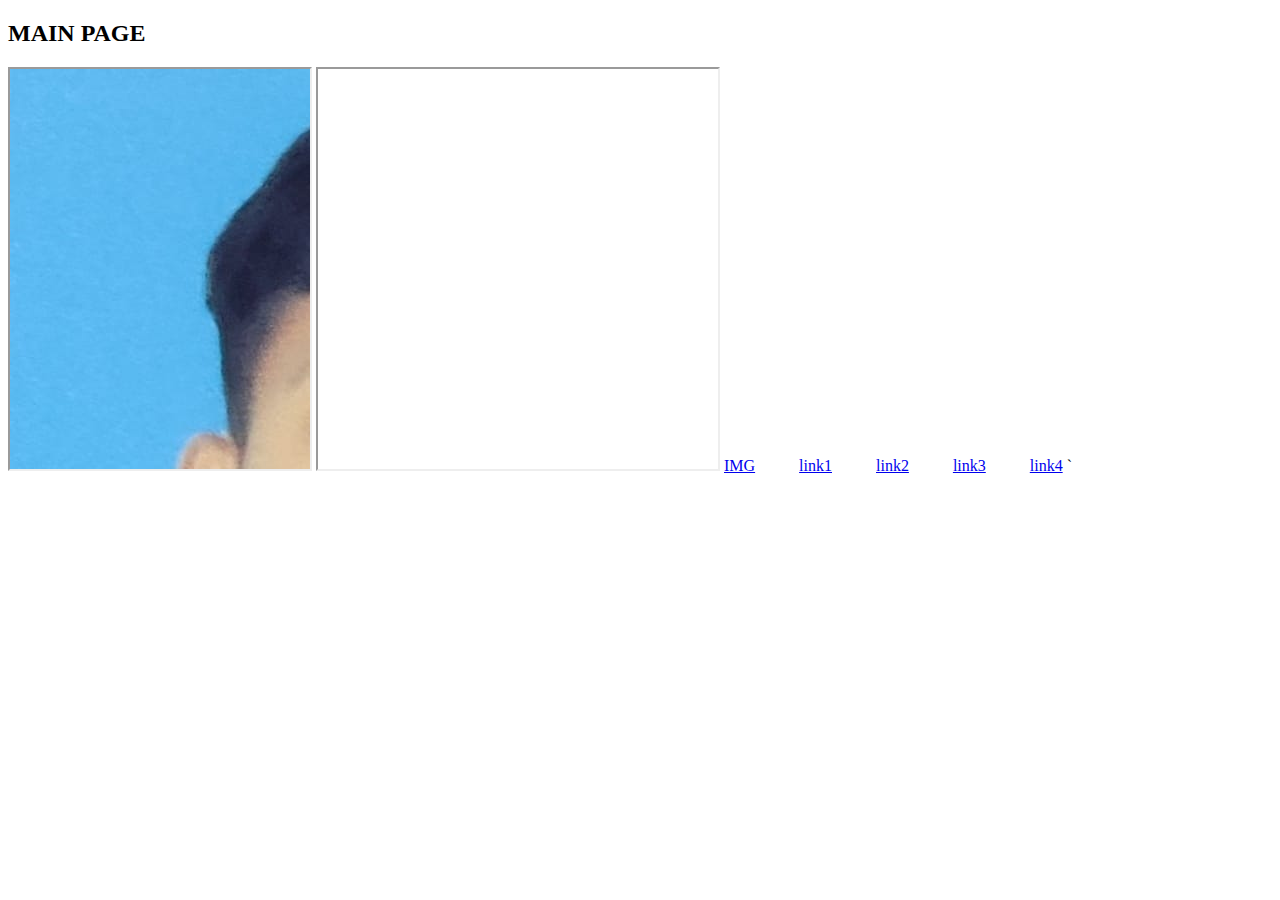
<file: iframes_task/index.html>
<!DOCTYPE html>
<html lang="en">
<head>
    <meta charset="UTF-8">
    <meta name="viewport" content="width=<device-width>, initial-scale=1.0">
    <title>Document</title>
</head>
<body>
    <h2>MAIN PAGE</h2>
    <iframe src="pic1.jpg" height="400px" width="300px" ></iframe>
    <iframe src="" height="400px" width="400px" name="docs"></iframe>
    <a href="car.jpg" target="docs">IMG</a>&nbsp;&nbsp;&nbsp;&nbsp;&nbsp;&nbsp;&nbsp;&nbsp;&nbsp;&nbsp;
    <a href="https://10000coders.co/" target="docs">link1</a>&nbsp;&nbsp;&nbsp;&nbsp;&nbsp;&nbsp;&nbsp;&nbsp;&nbsp;&nbsp;
    <a href="https://en.wikipedia.org/wiki/Malla_Reddy" target="docs">link2</a>&nbsp;&nbsp;&nbsp;&nbsp;&nbsp;&nbsp;&nbsp;&nbsp;&nbsp;&nbsp;
    <a href="https://www.cmr.edu.in/" target="docs">link3</a>&nbsp;&nbsp;&nbsp;&nbsp;&nbsp;&nbsp;&nbsp;&nbsp;&nbsp;&nbsp;
    <a href="https://mrcet.com/AboutMRCET.html" target="docs">link4</a>
    

</body>
</html>`
</file>
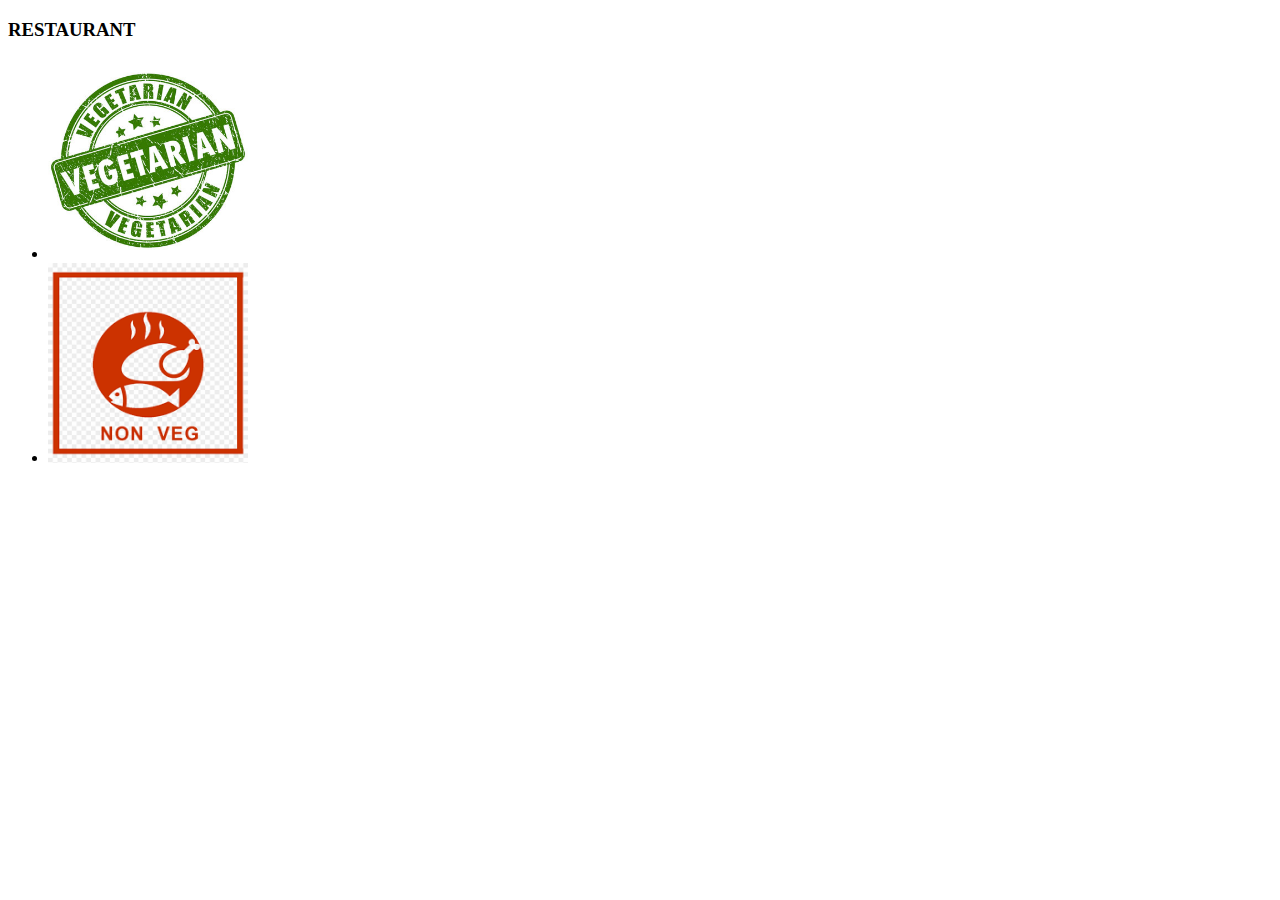
<file: TASK2/index.html>
<!DOCTYPE html>
<html lang="en">
<head>
<title> Restaurant</title>

</head>
<body> 
<h3> RESTAURANT</h3>
<ul>
<li><a href="./VEG.html"> <img src="veg_logo.jpg"  height="200px" width="200px"> </a> </li>
<li><a href="./NON_VEG.html"> <img src="NON_VEG_logo.png" height="200px" width="200px" >  </a></li>
</ul>

</body>
</html>
</file>
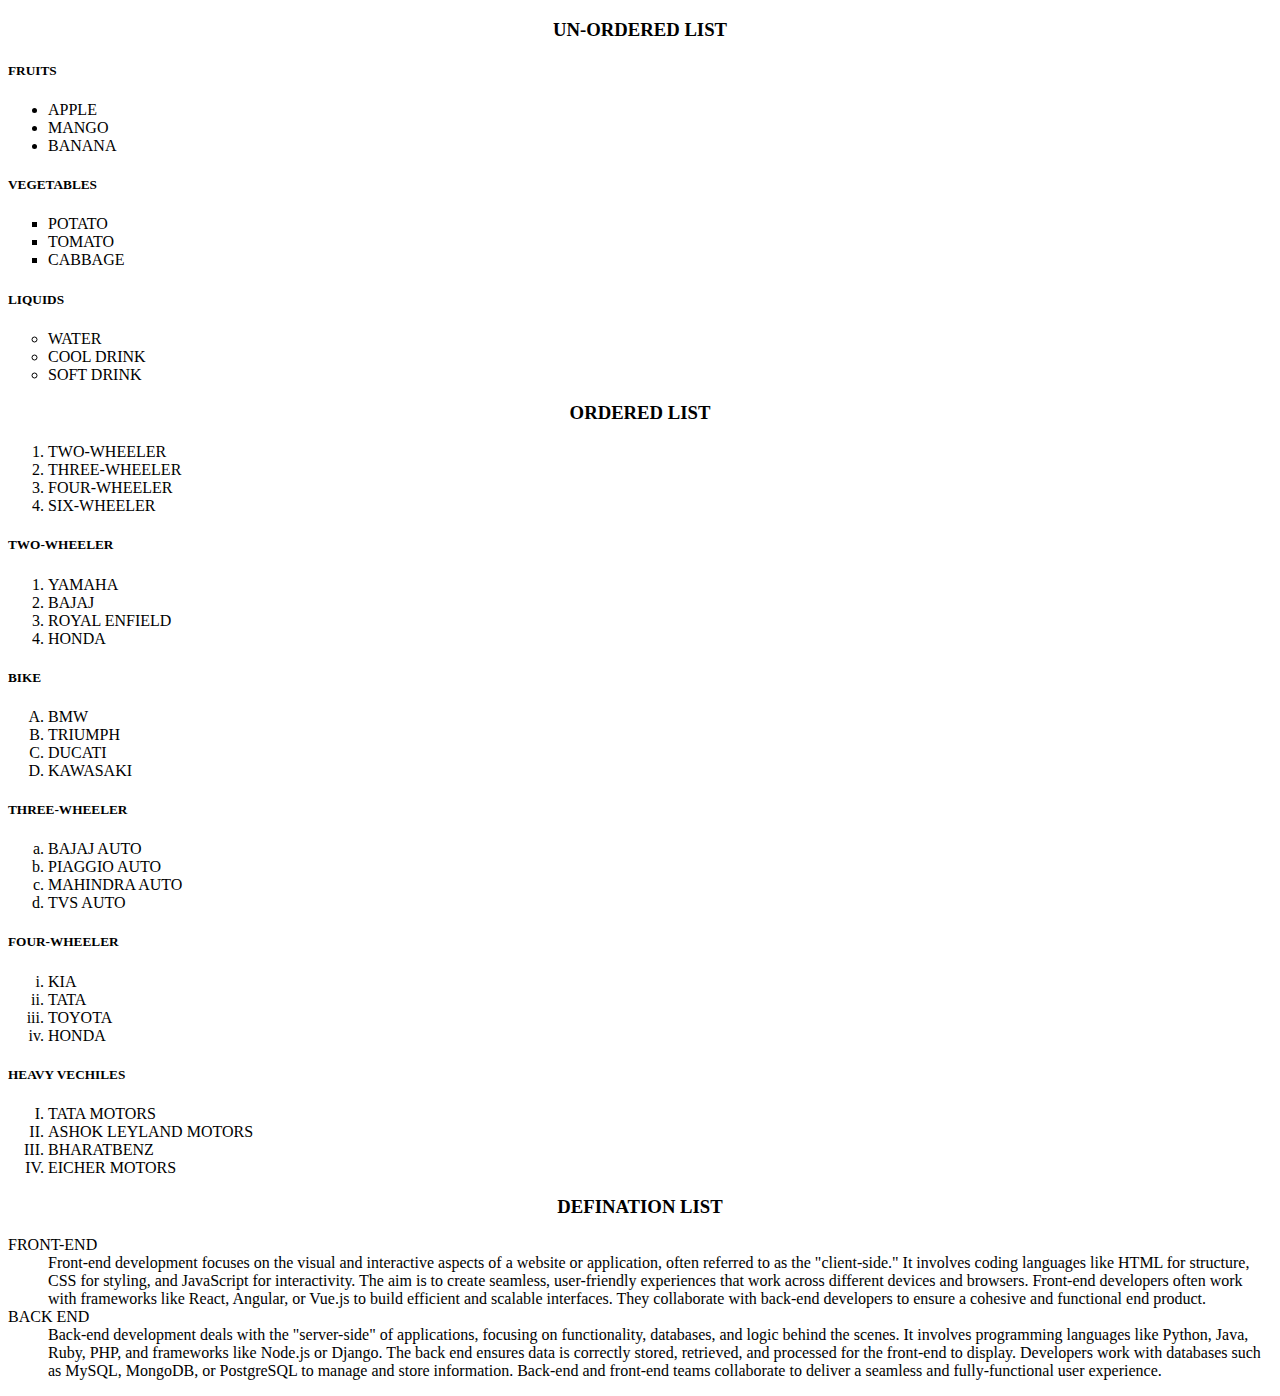
<file: List_task/18task.html>
<!DOCTYPE html>
<html lang="en">
<head>
    <meta charset="UTF-8">
    <meta name="viewport" content="width=device-width, initial-scale=1.0">
    <title>Document</title>
</head>
<body>
<center>
    <h3>UN-ORDERED LIST</h3></center>
    <h5>FRUITS</h5>
    <ul>
        
        <li>APPLE</li>
        <li>MANGO</li>
        <li>BANANA</li>
    </ul>

    <h5>VEGETABLES</h5>
    <ul type="square">
        
        <li>POTATO</li>
        <li>TOMATO</li>
        <li>CABBAGE</li>
    </ul>

    <h5>LIQUIDS</h5>
    <ul TYPE="CIRCLE">
        
        <li>WATER</li>
        <li>COOL DRINK</li>
        <li>SOFT DRINK</li>
    </ul>
<center>
<h3>ORDERED LIST</h3></center>
    <ol>
        <LI>TWO-WHEELER</LI>
        <LI>THREE-WHEELER</LI>
        <LI>FOUR-WHEELER</LI>
        <LI>SIX-WHEELER</LI>

    </ol>
    <H5>TWO-WHEELER</H5>
    <ol>
        <LI>YAMAHA</LI>
        <LI>BAJAJ</LI>
        <LI>ROYAL ENFIELD</LI>
        <LI>HONDA</LI>

    </ol>

    <H5>BIKE </H5>
    <ol TYPE="A">
        <LI>BMW</LI>
        <LI>TRIUMPH</LI>
        <LI>DUCATI</LI>
        <LI>KAWASAKI</LI>

    </ol>
    <H5>THREE-WHEELER</H5>
    <ol TYPE="a">
        <LI>BAJAJ AUTO</LI>
        <LI>PIAGGIO AUTO</LI>
        <LI>MAHINDRA AUTO</LI>
        <LI>TVS AUTO</LI>

    </ol>
    <H5>FOUR-WHEELER</H5>
    <ol type="i">
        <LI>KIA</LI>
        <LI>TATA</LI>
        <LI> TOYOTA</LI>
        <LI>HONDA</LI>

    </ol>
    <H5>HEAVY VECHILES</H5>
    <ol type="I">
        <LI>TATA MOTORS</LI>
        <LI>ASHOK LEYLAND MOTORS</LI>
        <LI> BHARATBENZ</LI>
        <LI>EICHER MOTORS</LI>

    </ol>
<center>
<h3 >DEFINATION LIST</h3></center>
    <dl>
        <dt>  FRONT-END</dt>
            <dd>Front-end development focuses on the visual and interactive aspects of a website or application, often referred to as the "client-side."

It involves coding languages like HTML for structure, CSS for styling, and JavaScript for interactivity.

The aim is to create seamless, user-friendly experiences that work across different devices and browsers.

Front-end developers often work with frameworks like React, Angular, or Vue.js to build efficient and scalable interfaces.

They collaborate with back-end developers to ensure a cohesive and functional end product.</dd>

            <dt>  BACK END</dt>
            <dd>Back-end development deals with the "server-side" of applications, focusing on functionality, databases, and logic behind the scenes.

                It involves programming languages like Python, Java, Ruby, PHP, and frameworks like Node.js or Django.
                
                The back end ensures data is correctly stored, retrieved, and processed for the front-end to display.
                
                Developers work with databases such as MySQL, MongoDB, or PostgreSQL to manage and store information.
                
                Back-end and front-end teams collaborate to deliver a seamless and fully-functional user experience.</dd>
       
    </dl>

</body>
</html>
</file>
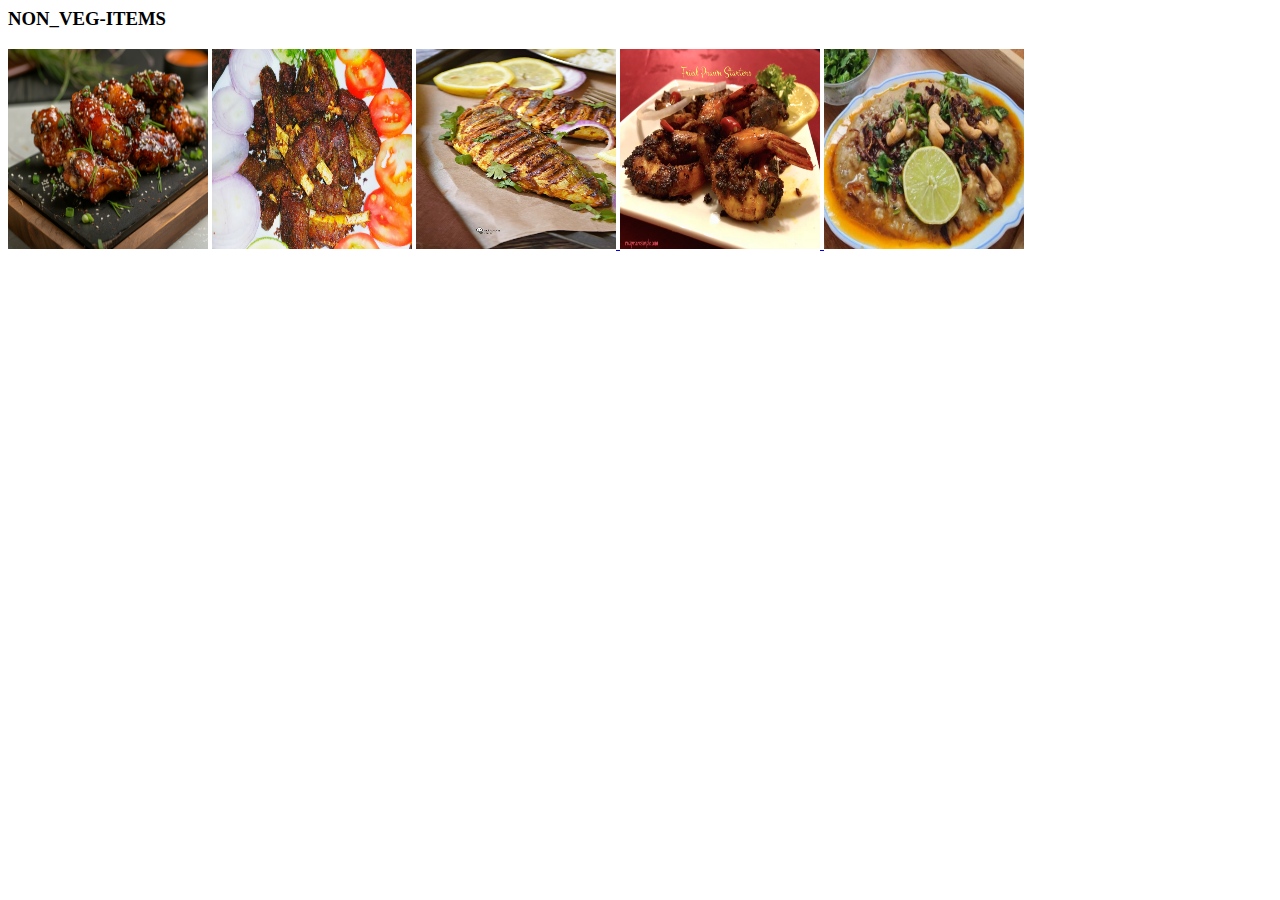
<file: TASK2/NON_VEG.html>
<html>
<head>
<title> NON_VEG </title>
</head>
<body>
<h3> NON_VEG-ITEMS </h3>

 <a href="https://www.freshtohome.com/blog/5-chicken-starters-can-whip-within-hour/"> <img src="ChickenStarter1.webp" height="200px" width="200px" ></a>
 <a href="https://images.app.goo.gl/qaFP4vVTkeQdV1mr9"><img src="mutton.jpg"  height="200px" width="200px" ></a>
 <a href=" https://www.savorybitesrecipes.com/2017/05/tandoori-fish-fish-tikka-Recipe.html "> <img src="fish.webp"  height="200px" width="200px"  > </a>
 <a href=" https://images.app.goo.gl/UL8Zy5xqTgXcj2CaA"> <img src="prawns.jpg"  height="200px" width="200px"  > </a>
 <a href=" https://images.app.goo.gl/7rMNDtDS9FQAz1C7A"> <img src="haleem.jpg"  height="200px" width="200px"  > </a>


</body>
</html>
</file>
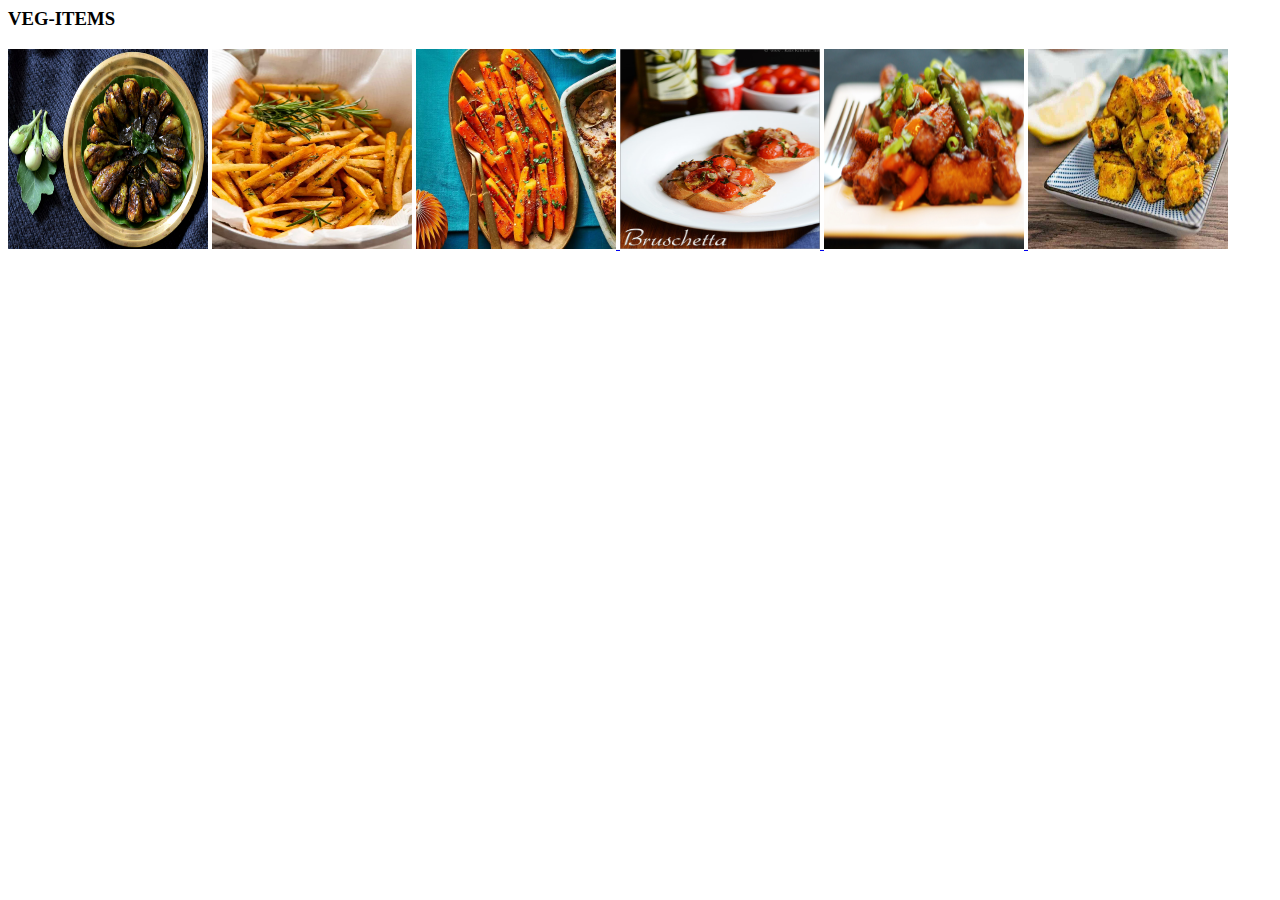
<file: TASK2/VEG.html>
<html>
<head>
<title> VEG </title>
</head>
<body>
<h3> VEG-ITEMS </h3>

 <a href="https://shrikripa.in/2018/07/29/instant-stuffed-brinjal/"> <img src="BRINJAL.jpg" height="200px" width="200px" ></a>
 <a href=" https://www.recipetineats.com/french-fries/"><img src="potato.webp"  height="200px" width="200px" ></a>
 <a href=" https://www.bbcgoodfood.com/recipes/collection/carrot-recipes "> <img src="carrot.webp"  height="200px" width="200px"  > </a>
 <a href=" https://rakskitchen.net/bruschetta-recipe-easy-starter-recipes/"> <img src="tomato.jpg"  height="200px" width="200px"  > </a>
 <a href=" https://recipes.timesofindia.com/recipes/baby-corn-manchurian-recipe/rs58191990.cms "> <img src="corn.webp"  height="200px" width="200px"  > </a>
 <a href="https://images.app.goo.gl/WWGGz3QciY2UACKw9 "> <img src="Paneer.jpg"  height="200px" width="200px"  > </a>

</body>
</html>
</file>
